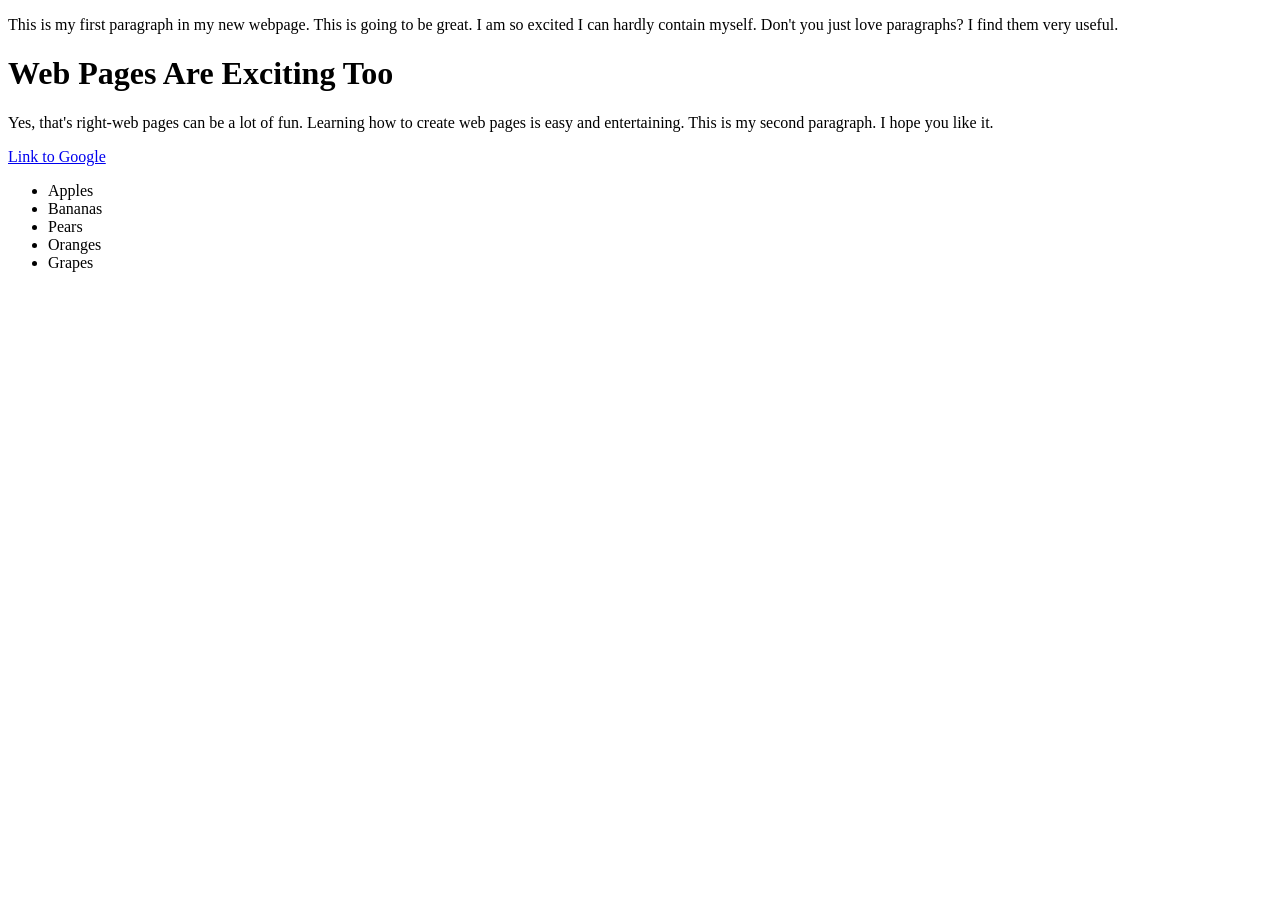
<file: project1/BasicWebPage.html>
<!DOCTYPE html>
<html lang="en">
<head>
    <meta charset="UTF-8">
    <meta name="viewport" content="width=device-width, initial-scale=1.0">
    <title>Document</title>
</head>
<body>
    <p>This is my first paragraph in my new webpage. 
        This is going to be great. 
        I am so excited I can hardly contain myself. 
        Don't you just love paragraphs? I find them very useful.</p>
        <h1>Web Pages Are Exciting Too</h1>
        <p>Yes, that's right-web pages can be a lot of fun.
             Learning how to create web pages is easy and entertaining.
              This is my second paragraph. I hope you like it.</p>
              <a href="https://www.google.com">Link to Google</a>
              <ul>
                <li>Apples</li>
                <li>Bananas</li>
                <li>Pears  </li>
                <li>Oranges</li>
            <li>Grapes </li>
            </ul>

</body>
</html>
</file>
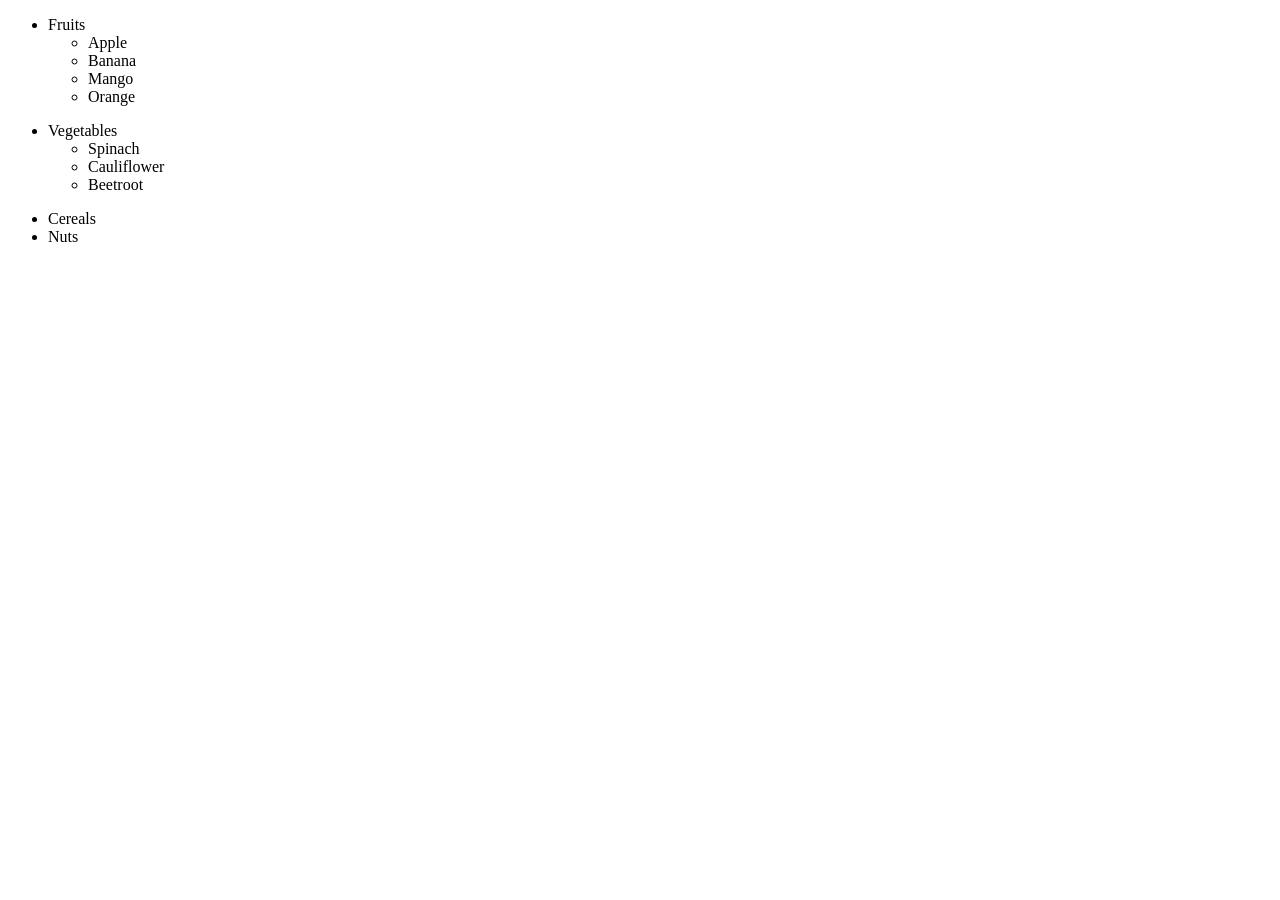
<file: project1/List.html>
<!DOCTYPE html>
<html lang="en">
<head>
    <meta charset="UTF-8">
    <meta name="viewport" content="width=device-width, initial-scale=1.0">
    <title>Document</title>
</head>
<body>
    <ul>
        <li>Fruits
            <ul>
        <li>Apple</li>
        <li>Banana</li>
        <li>Mango</li>
        <li>Orange</li>
            </ul>
        </li>
    </ul>
     <ul>
      <li>Vegetables
            <ul>
        <li>Spinach</li>
        <li>Cauliflower</li>
        <li>Beetroot</li>
     
            </ul>
        </li>
        </ul>
        <ul>
            <li>Cereals</li>
            <li>Nuts</li>
        </ul>
        
</body>
</html>
</file>
